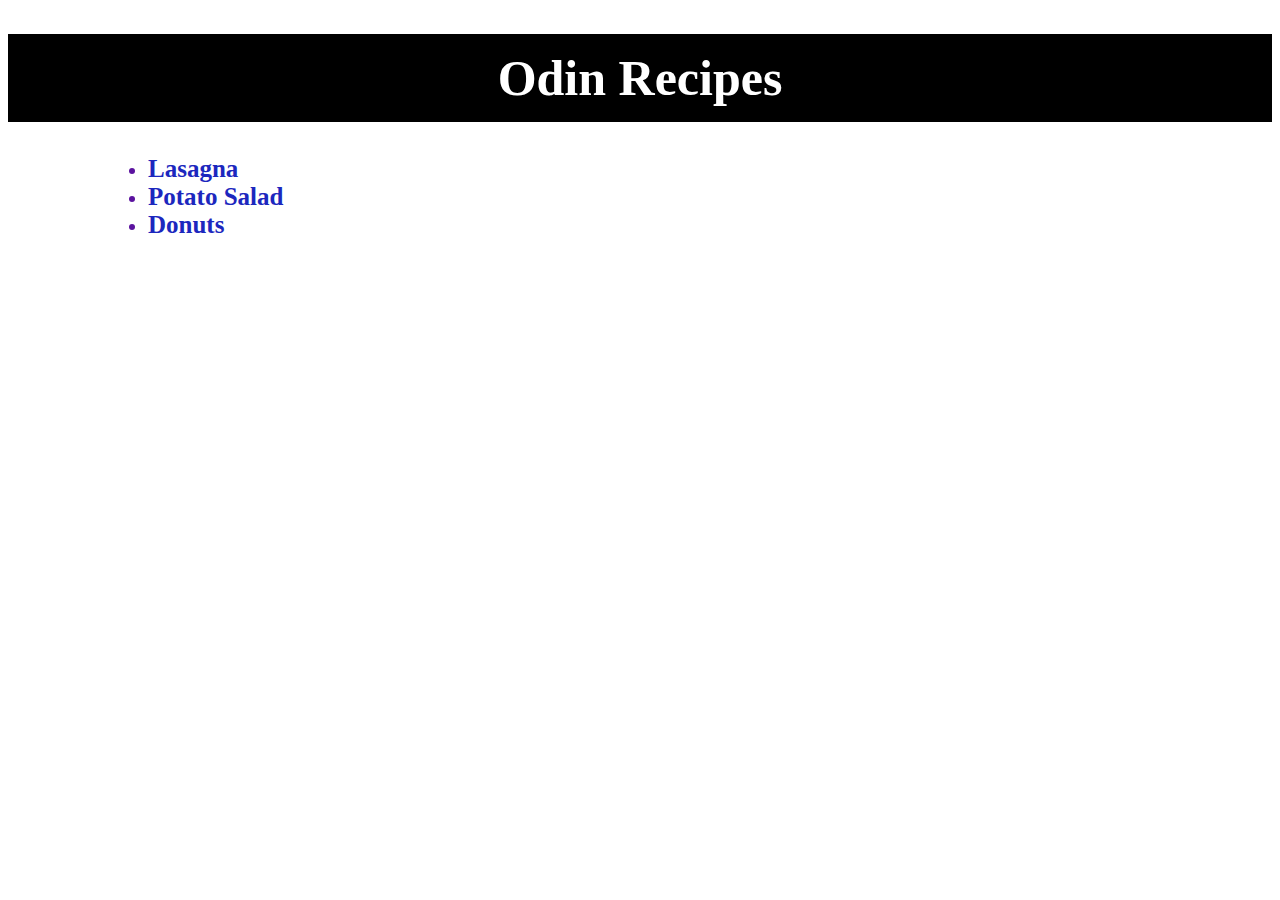
<file: index.html>
<!DOCTYPE html>
<html lang="en">
<head>
  <meta charset="UTF-8">
  <meta name="viewport" content="width=device-width, initial-scale=1.0">
  <title>Document</title>
  <link rel="stylesheet" href="./styles.css">
</head>
<body>
  <h1>Odin Recipes</h1>
  <ul>
    <li><a href="./recipes/lasagna.html">Lasagna</a></li>
    <li><a href="./recipes/potato-salad.html">Potato Salad</a></li>
    <li><a href="./recipes/donuts.html">Donuts</a></li>
  </ul>
 
  
</body>
</html>
</file>
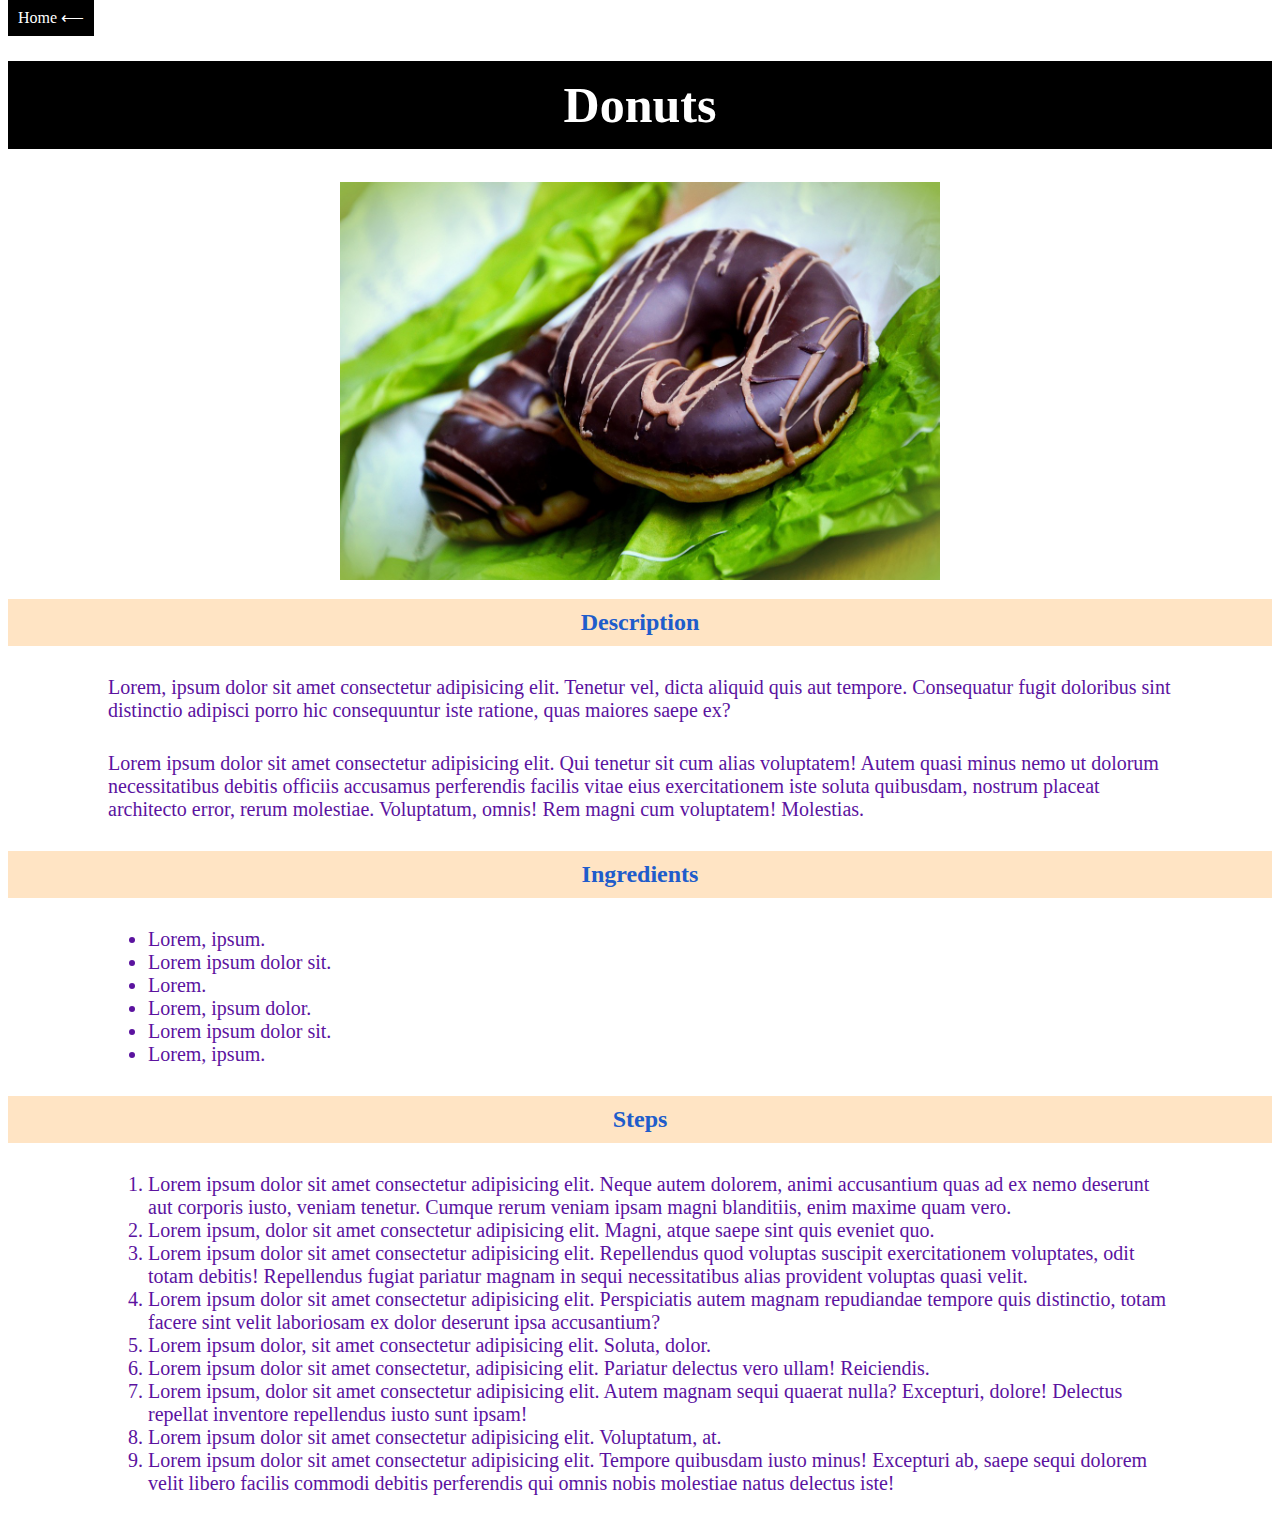
<file: recipes/donuts.html>
<!DOCTYPE html>
<html lang="en">
<head>
  <meta charset="UTF-8">
  <meta name="viewport" content="width=device-width, initial-scale=1.0">
  <title>Donuts</title>
  <link rel="stylesheet" href="../styles.css">
</head>
<body>
  <a class="home" href="../index.html">Home ⟵</a>
  <h1>Donuts</h1>
  <img src="../images/donuts.jpg" alt="donuts image" width="600">
 
  <h2>Description</h2>
  <p>Lorem, ipsum dolor sit amet consectetur adipisicing elit. Tenetur vel, dicta aliquid quis aut tempore. Consequatur fugit doloribus sint distinctio adipisci porro hic consequuntur iste ratione, quas maiores saepe ex?</p>
  <p>Lorem ipsum dolor sit amet consectetur adipisicing elit. Qui tenetur sit cum alias voluptatem! Autem quasi minus nemo ut dolorum necessitatibus debitis officiis accusamus perferendis facilis vitae eius exercitationem iste soluta quibusdam, nostrum placeat architecto error, rerum molestiae. Voluptatum, omnis! Rem magni cum voluptatem! Molestias.</p>

  <h2>Ingredients</h2>
  <ul>
    <li>Lorem, ipsum.</li>
    <li>Lorem ipsum dolor sit.</li>
    <li>Lorem.</li>
    <li>Lorem, ipsum dolor.</li>
    <li>Lorem ipsum dolor sit.</li>
    <li>Lorem, ipsum.</li>
  </ul>

  <h2>Steps</h2>
  <ol>
    <li>Lorem ipsum dolor sit amet consectetur adipisicing elit. Neque autem dolorem, animi accusantium quas ad ex nemo deserunt aut corporis iusto, veniam tenetur. Cumque rerum veniam ipsam magni blanditiis, enim maxime quam vero.</li>
    <li>Lorem ipsum, dolor sit amet consectetur adipisicing elit. Magni, atque saepe sint quis eveniet quo.</li>
    <li>Lorem ipsum dolor sit amet consectetur adipisicing elit. Repellendus quod voluptas suscipit exercitationem voluptates, odit totam debitis! Repellendus fugiat pariatur magnam in sequi necessitatibus alias provident voluptas quasi velit.</li>
    <li>Lorem ipsum dolor sit amet consectetur adipisicing elit. Perspiciatis autem magnam repudiandae tempore quis distinctio, totam facere sint velit laboriosam ex dolor deserunt ipsa accusantium?</li>
    <li>Lorem ipsum dolor, sit amet consectetur adipisicing elit. Soluta, dolor.</li>
    <li>Lorem ipsum dolor sit amet consectetur, adipisicing elit. Pariatur delectus vero ullam! Reiciendis.</li>
    <li>Lorem ipsum, dolor sit amet consectetur adipisicing elit. Autem magnam sequi quaerat nulla? Excepturi, dolore! Delectus repellat inventore repellendus iusto sunt ipsam!</li>
    <li>Lorem ipsum dolor sit amet consectetur adipisicing elit. Voluptatum, at.</li>
    <li>Lorem ipsum dolor sit amet consectetur adipisicing elit. Tempore quibusdam iusto minus! Excepturi ab, saepe sequi dolorem velit libero facilis commodi debitis perferendis qui omnis nobis molestiae natus delectus iste!</li>
  </ol>
</body>
</html>
</file>
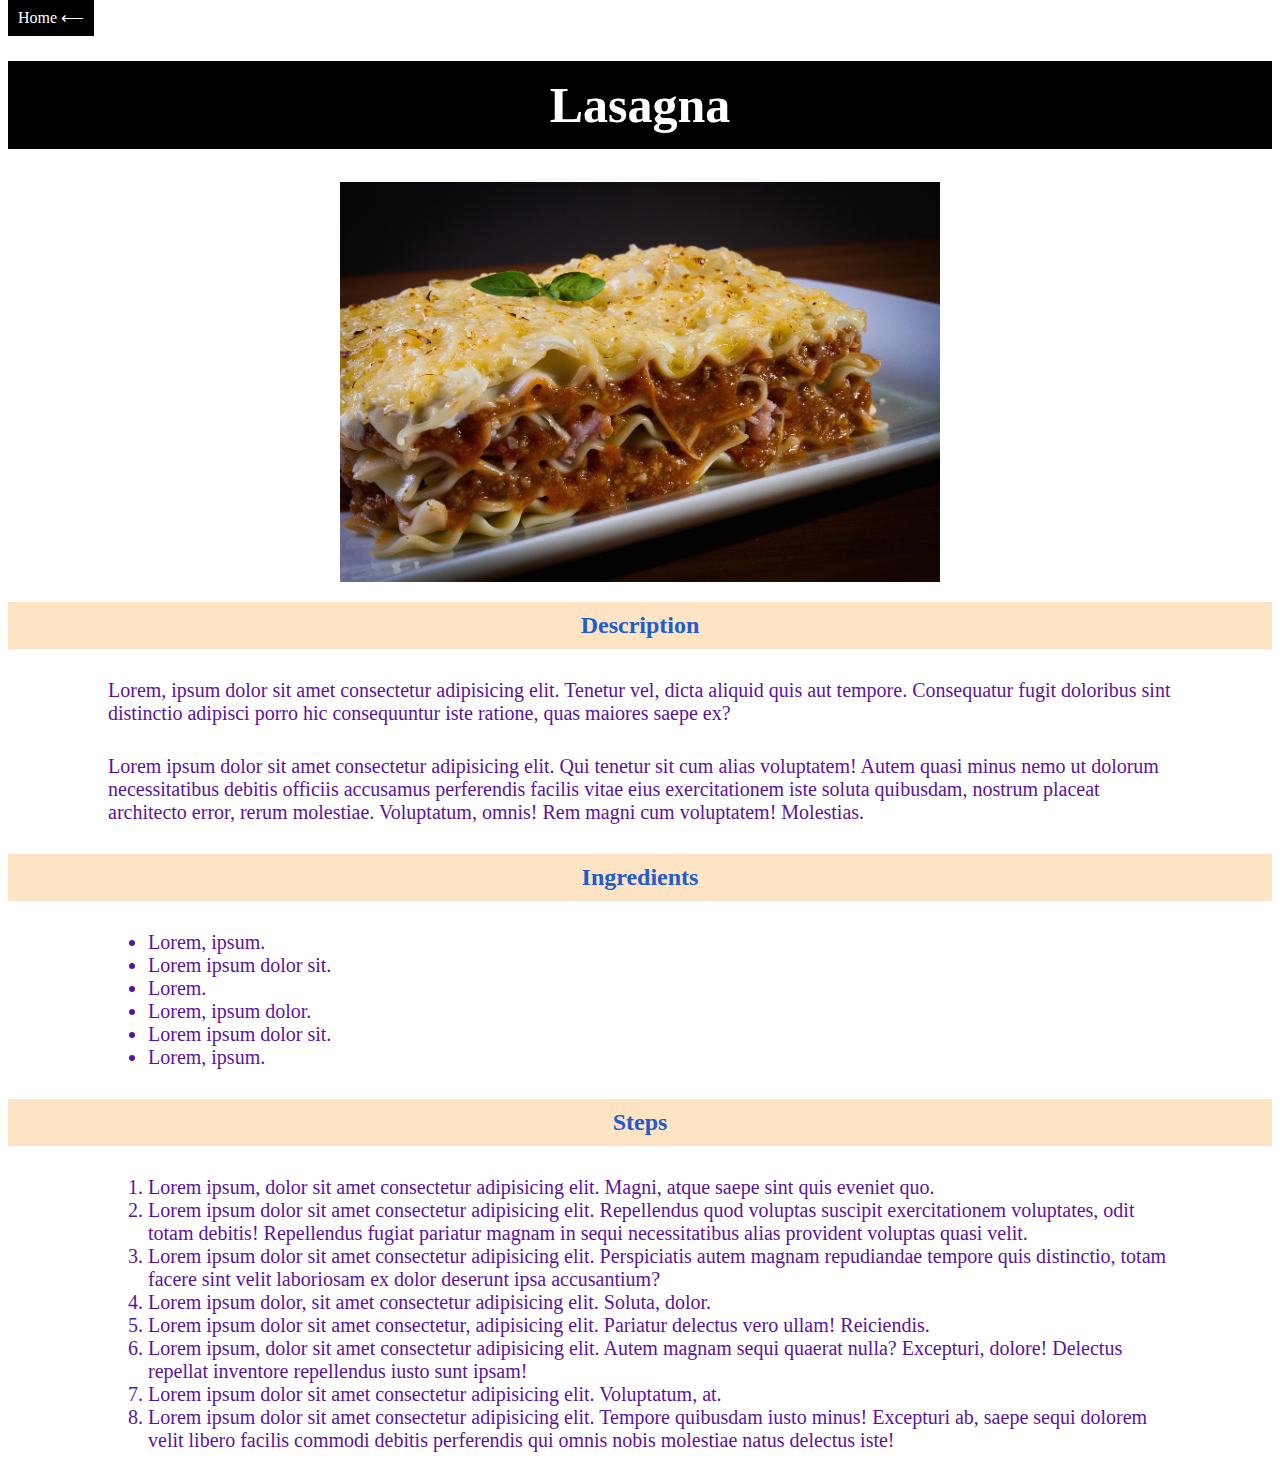
<file: recipes/lasagna.html>
<!DOCTYPE html>
<html lang="en">
<head>
  <meta charset="UTF-8">
  <meta name="viewport" content="width=device-width, initial-scale=1.0">
  <title>Lasagna</title>
  <link rel="stylesheet" href="../styles.css">
</head>
<body>
  <a class="home" href="../index.html">Home ⟵</a>
  <h1>Lasagna</h1>
  <img src="../images/lasagna.jpg" alt="lasagna image" width="600">
 
  <h2>Description</h2>
  <p>Lorem, ipsum dolor sit amet consectetur adipisicing elit. Tenetur vel, dicta aliquid quis aut tempore. Consequatur fugit doloribus sint distinctio adipisci porro hic consequuntur iste ratione, quas maiores saepe ex?</p>
  <p>Lorem ipsum dolor sit amet consectetur adipisicing elit. Qui tenetur sit cum alias voluptatem! Autem quasi minus nemo ut dolorum necessitatibus debitis officiis accusamus perferendis facilis vitae eius exercitationem iste soluta quibusdam, nostrum placeat architecto error, rerum molestiae. Voluptatum, omnis! Rem magni cum voluptatem! Molestias.</p>

  <h2>Ingredients</h2>
  <ul>
    <li>Lorem, ipsum.</li>
    <li>Lorem ipsum dolor sit.</li>
    <li>Lorem.</li>
    <li>Lorem, ipsum dolor.</li>
    <li>Lorem ipsum dolor sit.</li>
    <li>Lorem, ipsum.</li>
  </ul>

  <h2>Steps</h2>
  <ol>
    <li>Lorem ipsum, dolor sit amet consectetur adipisicing elit. Magni, atque saepe sint quis eveniet quo.</li>
    <li>Lorem ipsum dolor sit amet consectetur adipisicing elit. Repellendus quod voluptas suscipit exercitationem voluptates, odit totam debitis! Repellendus fugiat pariatur magnam in sequi necessitatibus alias provident voluptas quasi velit.</li>
    <li>Lorem ipsum dolor sit amet consectetur adipisicing elit. Perspiciatis autem magnam repudiandae tempore quis distinctio, totam facere sint velit laboriosam ex dolor deserunt ipsa accusantium?</li>
    <li>Lorem ipsum dolor, sit amet consectetur adipisicing elit. Soluta, dolor.</li>
    <li>Lorem ipsum dolor sit amet consectetur, adipisicing elit. Pariatur delectus vero ullam! Reiciendis.</li>
    <li>Lorem ipsum, dolor sit amet consectetur adipisicing elit. Autem magnam sequi quaerat nulla? Excepturi, dolore! Delectus repellat inventore repellendus iusto sunt ipsam!</li>
    <li>Lorem ipsum dolor sit amet consectetur adipisicing elit. Voluptatum, at.</li>
    <li>Lorem ipsum dolor sit amet consectetur adipisicing elit. Tempore quibusdam iusto minus! Excepturi ab, saepe sequi dolorem velit libero facilis commodi debitis perferendis qui omnis nobis molestiae natus delectus iste!</li>
  </ol>
</body>
</html>
</file>
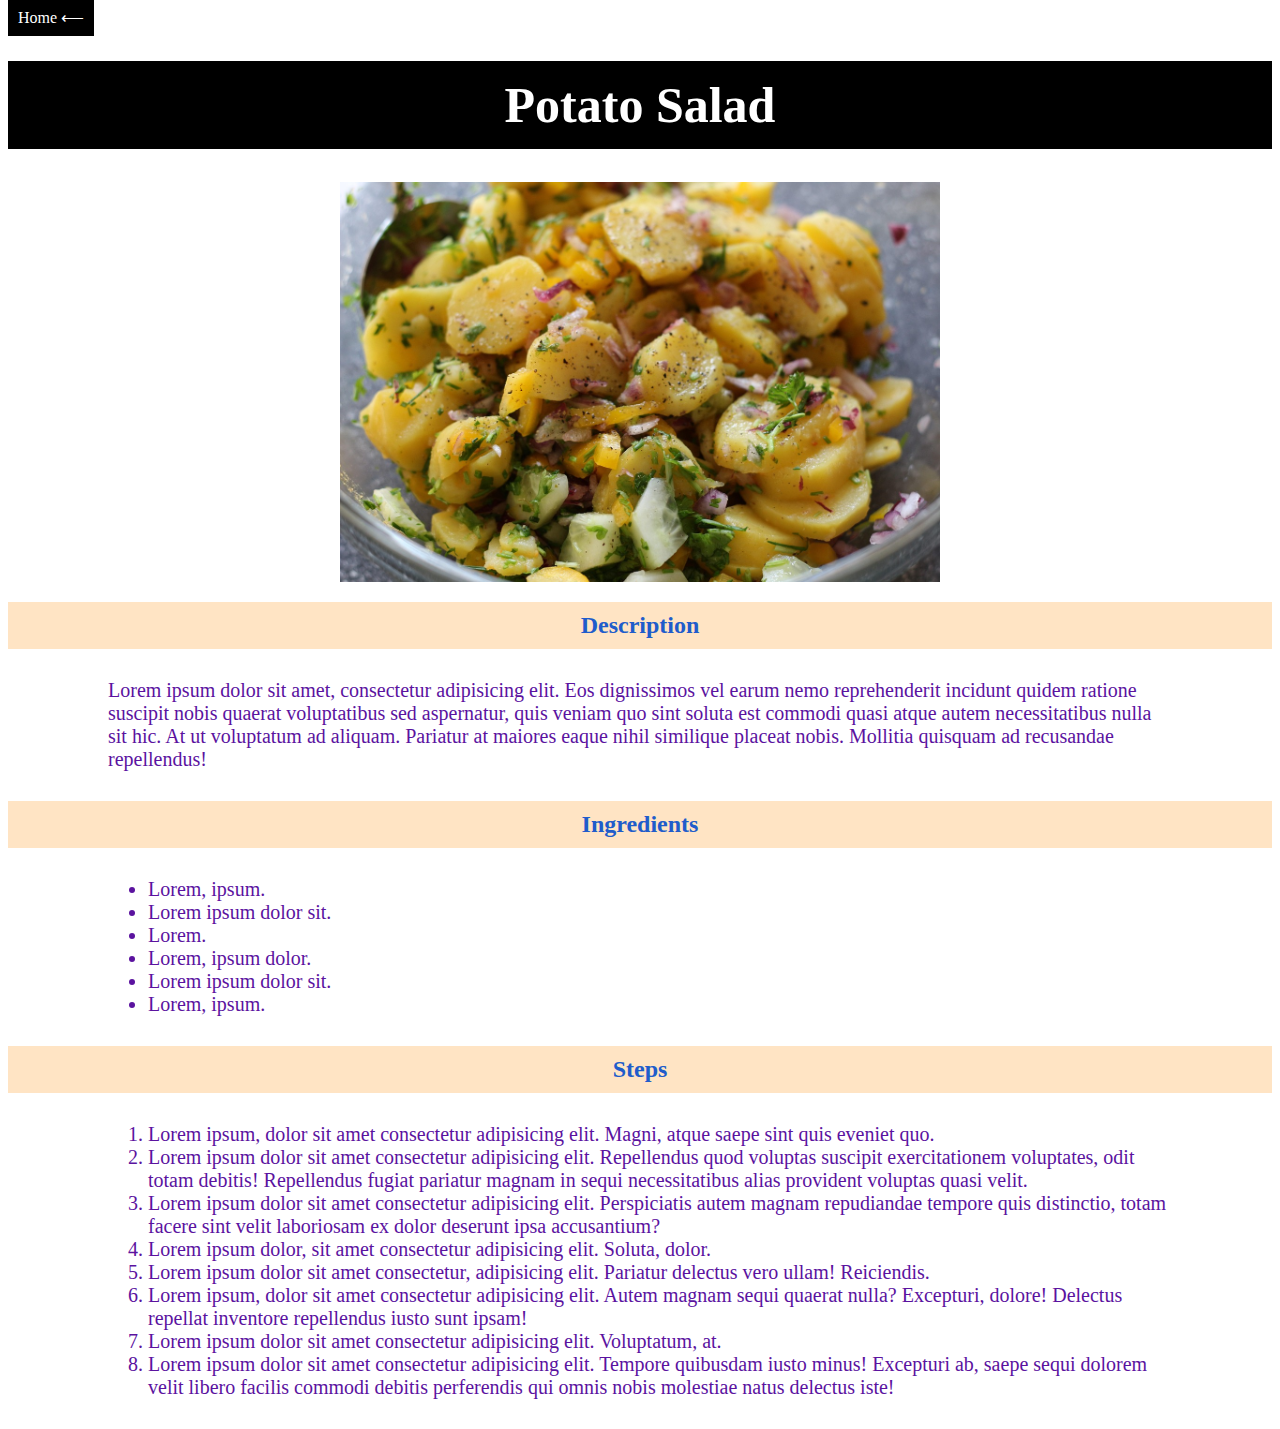
<file: recipes/potato-salad.html>
<!DOCTYPE html>
<html lang="en">
<head>
  <meta charset="UTF-8">
  <meta name="viewport" content="width=device-width, initial-scale=1.0">
  <title>Potato Salad</title>
  <link rel="stylesheet" href="../styles.css">
</head>
<body>
  <a class="home" href="../index.html">Home ⟵</a>
  <h1>Potato Salad</h1>
  <img src="../images/potato-salad.jpg" alt="potato salad image" width="600">
 
  <h2>Description</h2>
  <p>
    Lorem ipsum dolor sit amet, consectetur adipisicing elit. Eos dignissimos vel earum nemo reprehenderit incidunt quidem ratione suscipit nobis quaerat voluptatibus sed aspernatur, quis veniam quo sint soluta est commodi quasi atque autem necessitatibus nulla sit hic. At ut voluptatum ad aliquam. Pariatur at maiores eaque nihil similique placeat nobis. Mollitia quisquam ad recusandae repellendus!
  </p>

  <h2>Ingredients</h2>
  <ul>
    <li>Lorem, ipsum.</li>
    <li>Lorem ipsum dolor sit.</li>
    <li>Lorem.</li>
    <li>Lorem, ipsum dolor.</li>
    <li>Lorem ipsum dolor sit.</li>
    <li>Lorem, ipsum.</li>
  </ul>

  <h2>Steps</h2>
  <ol>
    <li>Lorem ipsum, dolor sit amet consectetur adipisicing elit. Magni, atque saepe sint quis eveniet quo.</li>
    <li>Lorem ipsum dolor sit amet consectetur adipisicing elit. Repellendus quod voluptas suscipit exercitationem voluptates, odit totam debitis! Repellendus fugiat pariatur magnam in sequi necessitatibus alias provident voluptas quasi velit.</li>
    <li>Lorem ipsum dolor sit amet consectetur adipisicing elit. Perspiciatis autem magnam repudiandae tempore quis distinctio, totam facere sint velit laboriosam ex dolor deserunt ipsa accusantium?</li>
    <li>Lorem ipsum dolor, sit amet consectetur adipisicing elit. Soluta, dolor.</li>
    <li>Lorem ipsum dolor sit amet consectetur, adipisicing elit. Pariatur delectus vero ullam! Reiciendis.</li>
    <li>Lorem ipsum, dolor sit amet consectetur adipisicing elit. Autem magnam sequi quaerat nulla? Excepturi, dolore! Delectus repellat inventore repellendus iusto sunt ipsam!</li>
    <li>Lorem ipsum dolor sit amet consectetur adipisicing elit. Voluptatum, at.</li>
    <li>Lorem ipsum dolor sit amet consectetur adipisicing elit. Tempore quibusdam iusto minus! Excepturi ab, saepe sequi dolorem velit libero facilis commodi debitis perferendis qui omnis nobis molestiae natus delectus iste!</li>
  </ol>
</body>
</html>
</file>
<file: styles.css>
h1 {
  text-align: center;
  font-size: 50px;
  color: white;
  background-color: black;
  padding: 15px;
}

.home {
  border: 2px solid black;
  padding: 8px;
  background-color: black;
  color: white;
  text-decoration: none;
}

ul a {
  color: rgb(28, 39, 190);
  text-decoration: none;
  font-size: 25px;
  font-weight: bold;
}

img {
  display: block;
  margin: 0 auto;
}

h2 {
  color: rgb(32, 92, 203);
  background-color: bisque;
  padding: 10px;
  text-align: center;
}

p,
ul li,
ol li {
  color: rgb(91, 19, 159);
  font-size: 20px;
}

p,
ul,
ol {
  margin: 30px 100px;
}
</file>
